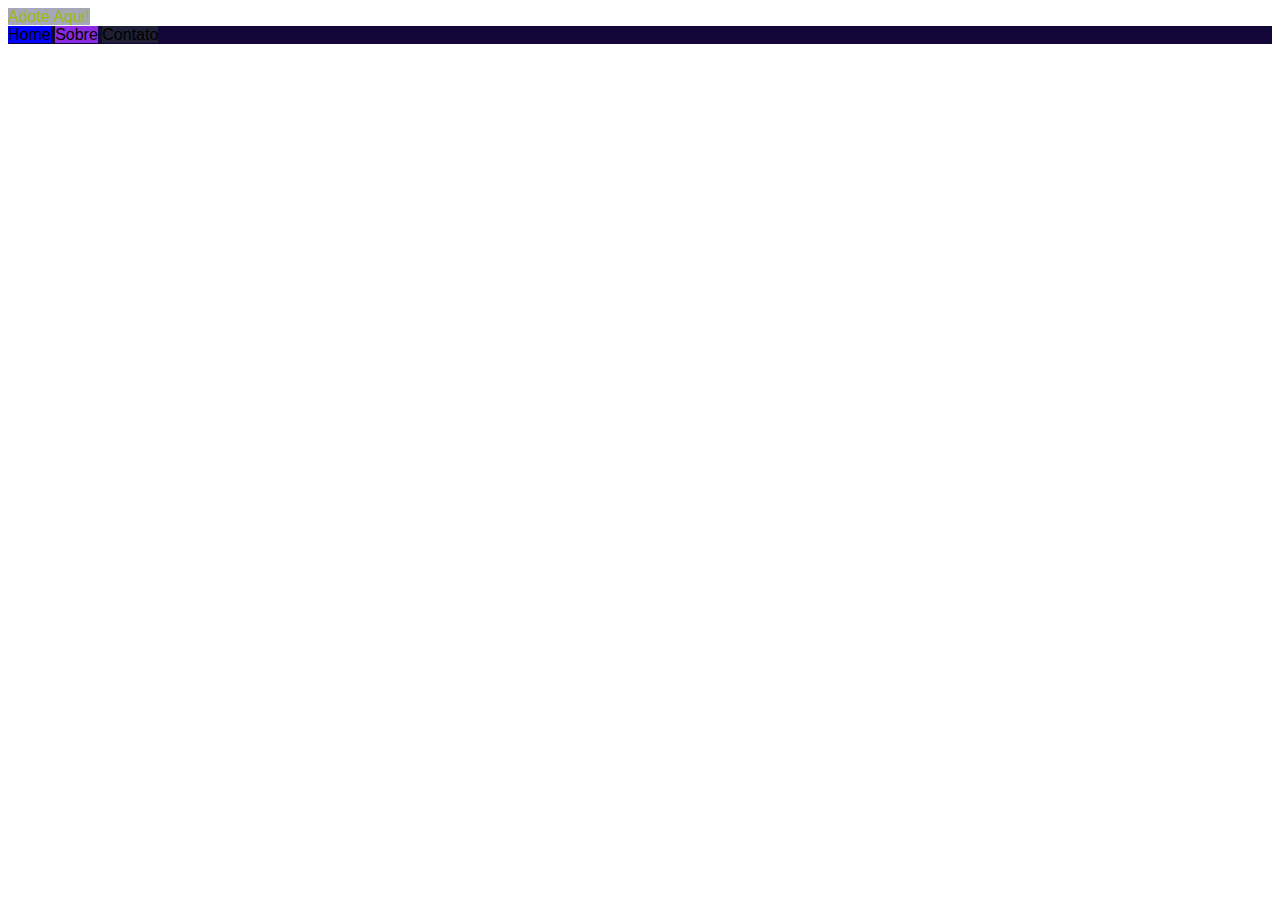
<file: cabeçalho.html>
<!DOCTYPE html>
<html lang="en">
<head>
    <meta charset="UTF-8">
    <meta http-equiv="X-UA-Compatible" content="IE=edge">
    <meta name="viewport" content="width=device-width, initial-scale=1.0">
    <link rel="stylesheet" href="cabeçalho.css">
    <title>Ong Adote Aqui</title>
</head>
<header class="container">
        <span class="box1">Adote Aqui!</span>
    <nav class="menu">
        <span class="box2">Home</span>
        <span class="box3">Sobre</span>
        <span class="box4">Contato</span>
</header>
</html>
</file>
<file: cabeçalho.css>
.container{
    background-color: rgba(6, 10, 59, 0.356);
    display: inline;
    width: auto;
    justify-content: start;
    color: black;
    font-family: sans-serif;

}

.menu{
 display: block;
 width: auto;
 background-color: rgb(19, 6, 56) ;
 flex-flow:row wrap;
 flex-grow: 1;
 flex-shrink: 0;
}


.box1{
 color: rgb(159, 185, 12);
 flex-shrink: 2;
}

.box2{
    background-color: blue;
}

.box3{
    background-color: blueviolet;
}

.box4{
    background-color: #1f1f35 ;
}
</file>
